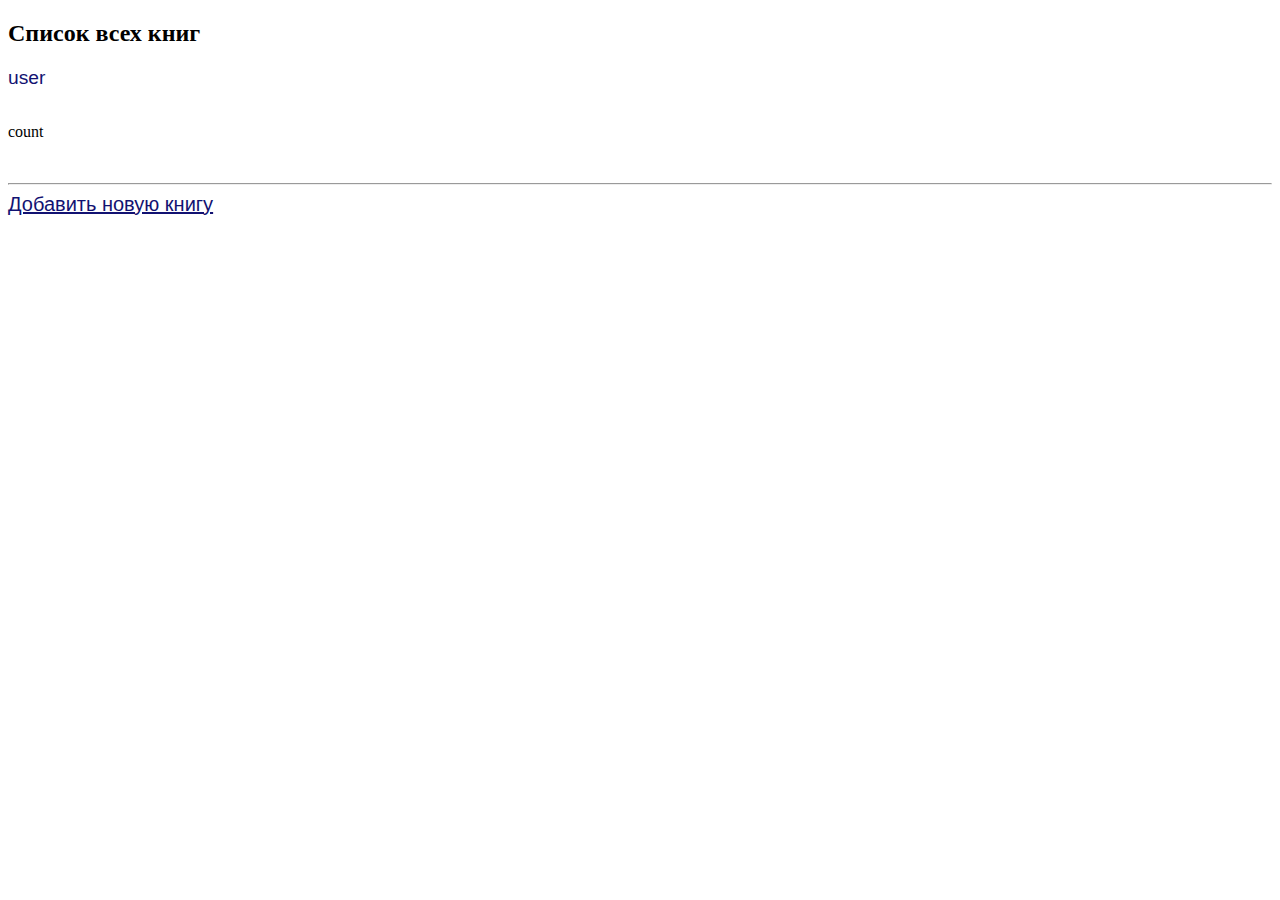
<file: src/main/webapp/WEB-INF/views/book/index.html>
<!DOCTYPE html>
<html lang="en" xmlns:th="http://www.thymeleaf.org">
<head>
  <meta charset="UTF-8">
  <style type="text/css">
    a {
      font-size: 120%;
      font-family: Verdana, Arial, Helvetica, sans-serif;
      color: #121272;
    }
  </style>
  <title>Список книг</title>
</head>
<body>
<h2>Список всех книг</h2>
<div th:each="book : ${book}">
  <a
     th:href="@{/book/{id}(id=${book.getBook_id()})}"
     th:text="${book.getBook_name() + ', ' + book.getAuthor()+', '+book.getBook_year()+
     ' - '+book.getBook_id()}">user
  </a><br><br>
</div>
<p th:text="${book.size()}">count</p>
<br/>
<hr/>
<a href="/book/new" style="font-size: 20px">Добавить новую книгу</a>
</body>
</html>
</file>
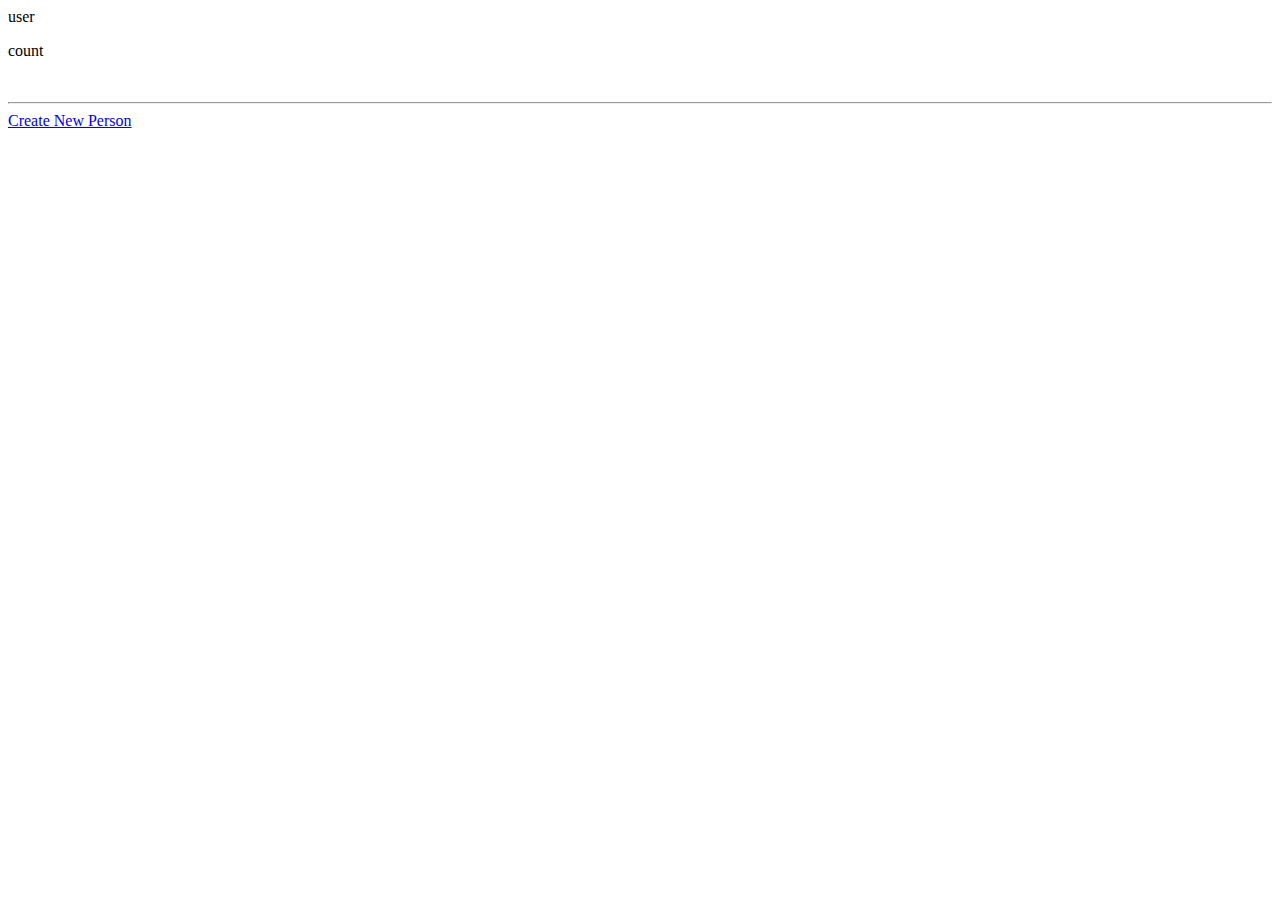
<file: src/main/webapp/WEB-INF/views/people/index.html>
<!DOCTYPE html>
<html lang="en" xmlns:th="http://www.thymeleaf.org">
<head>
    <meta charset="UTF-8">
    <title>Список читателей</title>
</head>
<body>
    <div th:each="person : ${people}">
    <a th:href="@{/people/{id}/find(id=${person.getPerson_id()})}"
       th:text="${person.getFullName() + ', ' + person.getBirthYear()+' - '+person.getPerson_id()}">user</a>
    </div>
    <p th:text="${people.size()}">count</p>
    <br/>
    <hr/>
    <a href="/people/new">Create New Person</a>
</body>
</html>
</file>
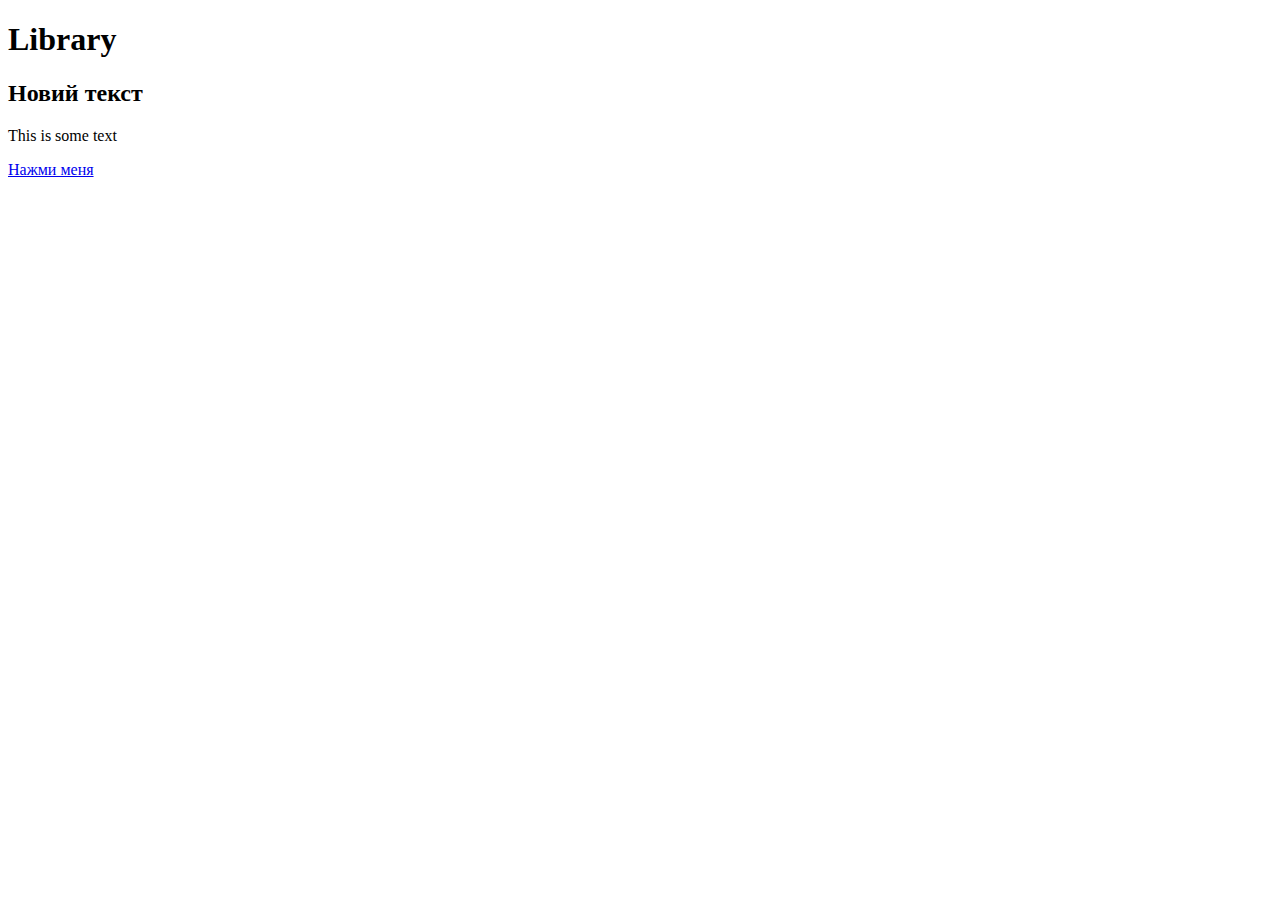
<file: src/main/webapp/WEB-INF/views/hello.html>
<!DOCTYPE html>
<html xmlns:th="http://www.thymeleaf.org" lang="en">
<head>
    <meta charset="utf-8">
    <title>Library</title>
</head>
<body>
    <h1>Library</h1>
    <h2>Новий текст</h2>
    <p>This is some text</p>
    <a href="/second">Нажми меня</a>
</body>
</html>
</file>
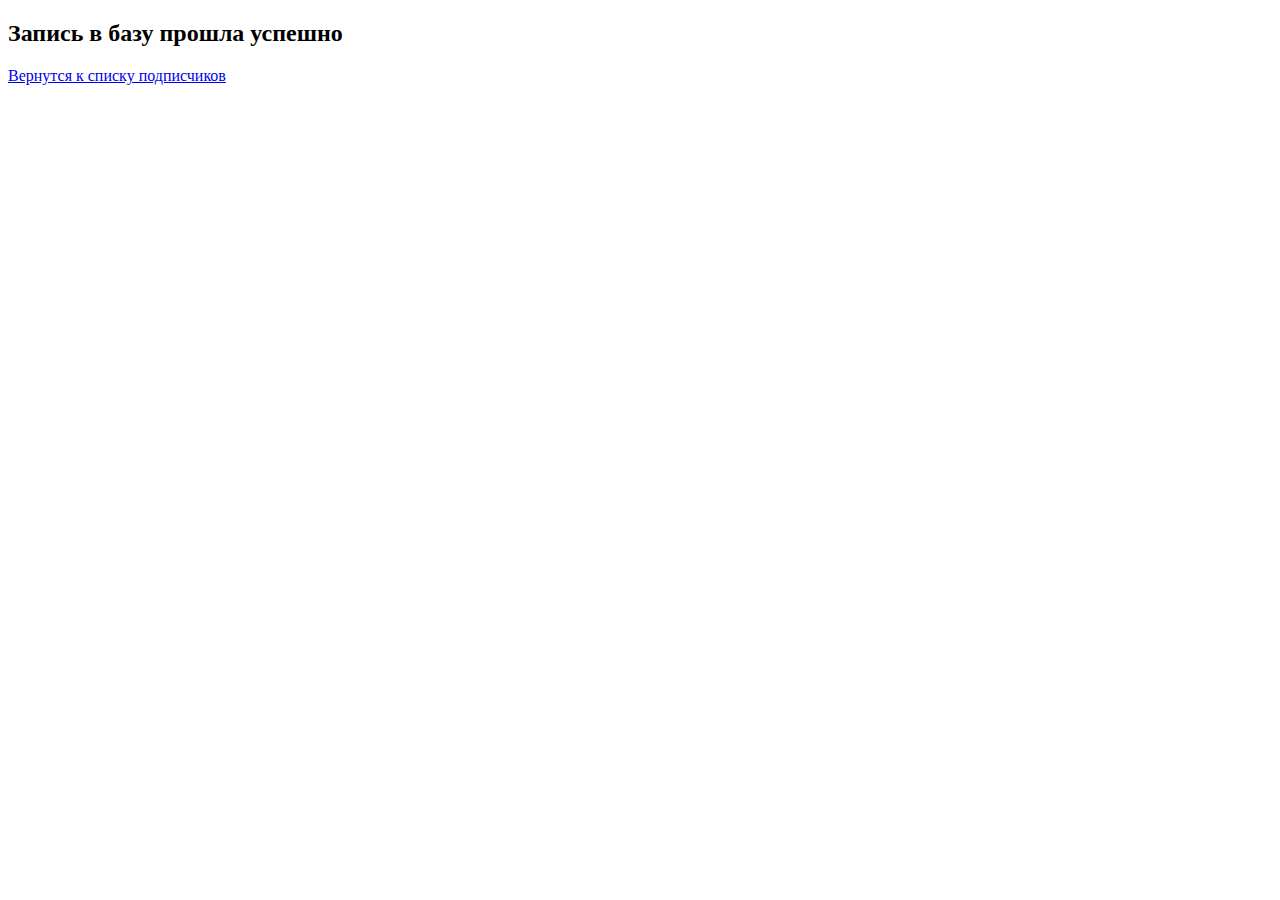
<file: src/main/webapp/WEB-INF/views/success.html>
<!DOCTYPE html>
<html lang="en">
<head>
    <meta charset="UTF-8">
    <title>Success</title>
</head>
<body>
   <h2>Запись в базу прошла успешно</h2>
   <a href="/people">Вернутся к списку подписчиков</a>
</body>
</html>
</file>
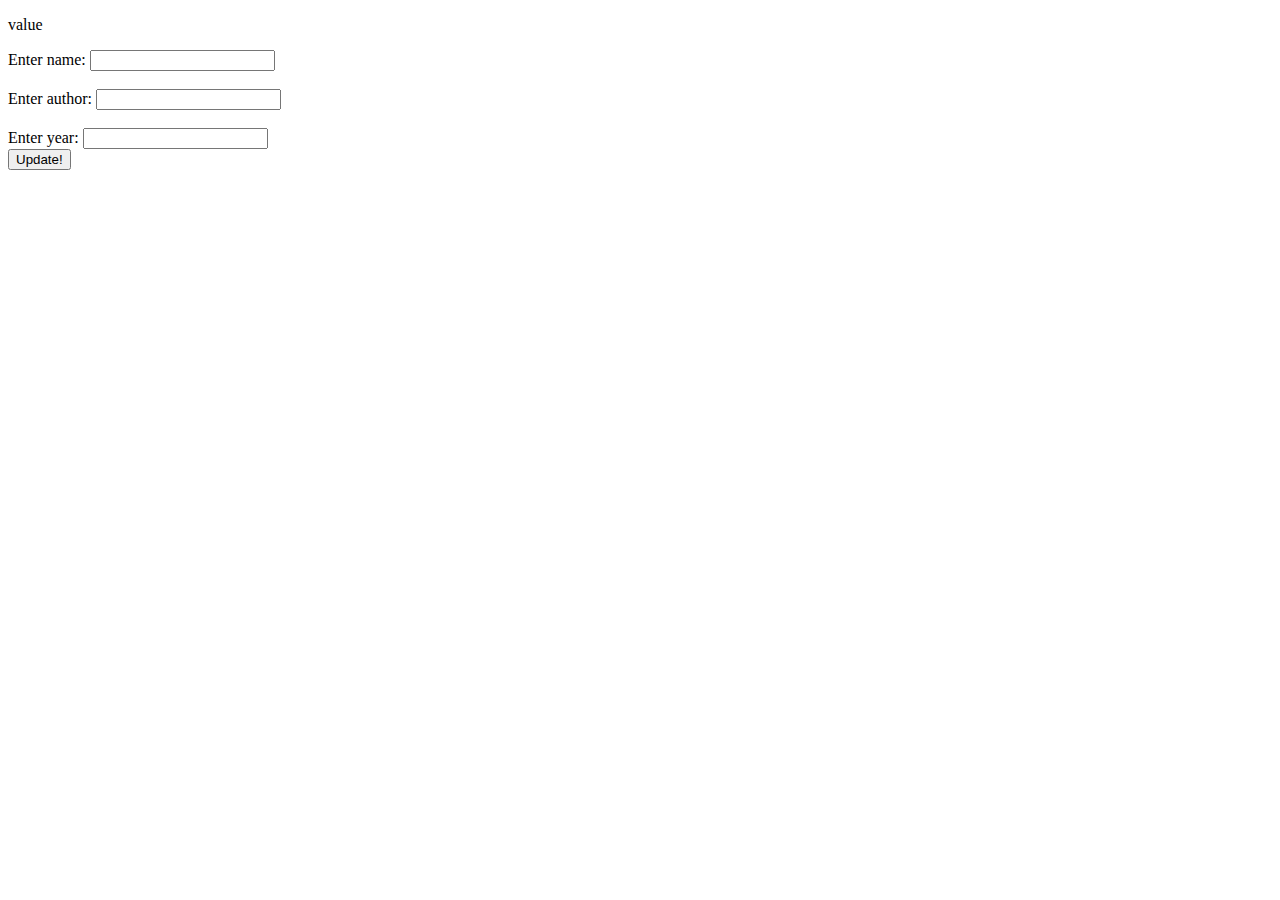
<file: src/main/webapp/WEB-INF/views/book/edit.html>
<!DOCTYPE html>
<html lang="en">
<head>
    <meta charset="UTF-8">
    <title>Title</title>
</head>
<body>
    <form th:method="PATCH" th:action="@{/book/{id}(id=${book.getBook_id()})}" th:object="${book}">
       <p th:text="${book.getBook_id()}">value</p>
       <label for="name">Enter name: </label>
       <input type="text" th:field="*{book_name}" id="name"/>
       <br><br>
       <label for="author">Enter author: </label>
      <input type="text" th:field="*{author}" id="author"/>
      <br><br>
      <label for="year">Enter year: </label>
      <input type="text" th:field="*{book_year}" id="year"/>

      <br/>
      <input type="submit" value="Update!"/>
    </form>
</body>
</html>
</file>
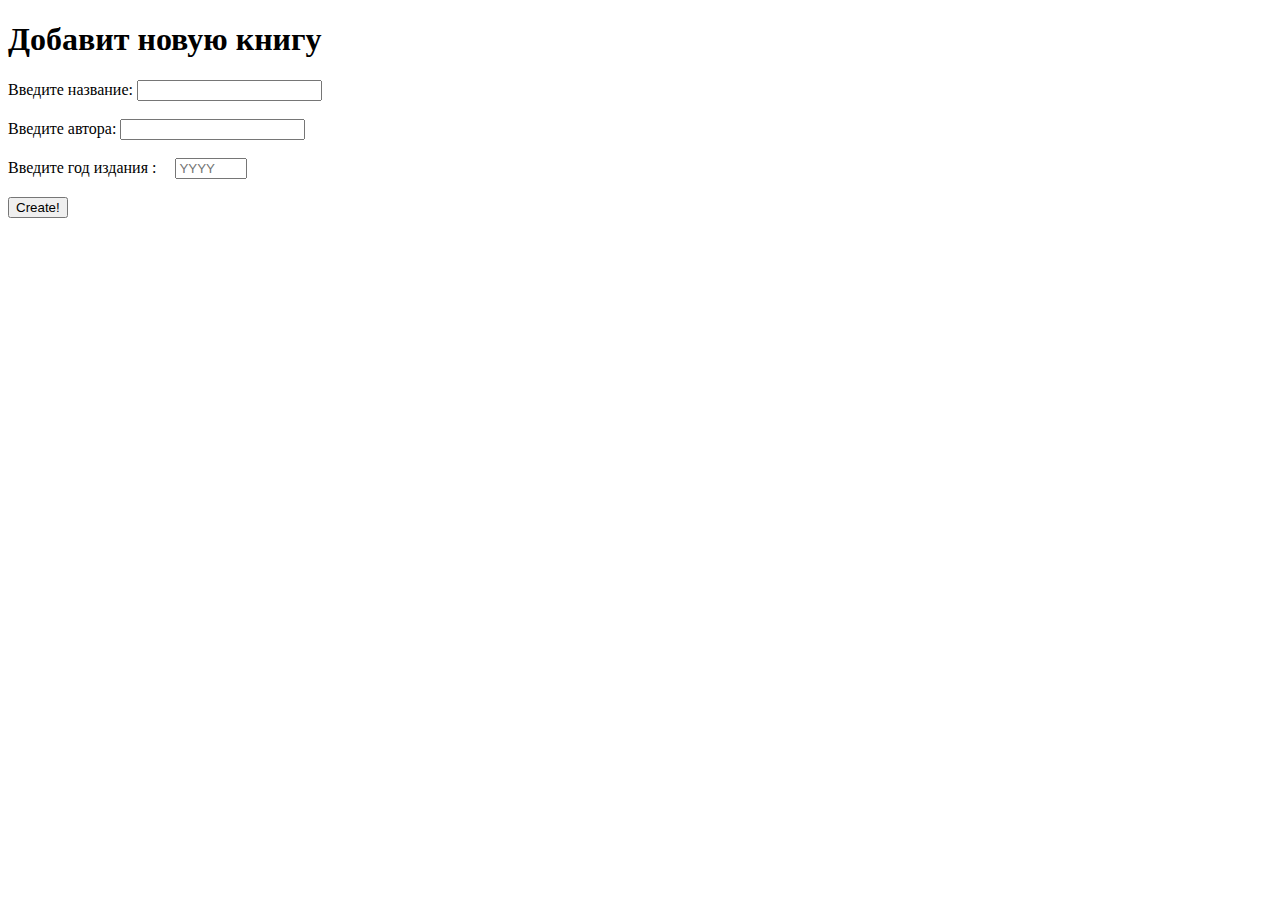
<file: src/main/webapp/WEB-INF/views/book/new.html>
<!DOCTYPE html>
<html lang="en" xmlns:th="http://thymeleaf.org">
<head>
    <meta charset="UTF-8">
    <title>Add new book</title>
</head>
<body>
<h1>Добавит новую книгу</h1>
<form th:method="POST" th:action="@{/book/new}" th:object="${book}">
    <label for="name">Введите название: </label>
    <input type="text" th:field="*{book_name}" id="name"/>

    <br><br>
    <label for="author">Введите автора: </label>
    <input type="text" th:field="*{author}" id="author"/>

    <br><br>
    <label for="year">Введите год издания :</label>
    <input type="number" th:field="*{book_year}" name="year" id="year" placeholder="YYYY"
           min="1800" max="2020" style="margin-left: 15px">

    <br><br>
    <input type="submit" value="Create!"/>
</form>

</body>
</html>
</file>
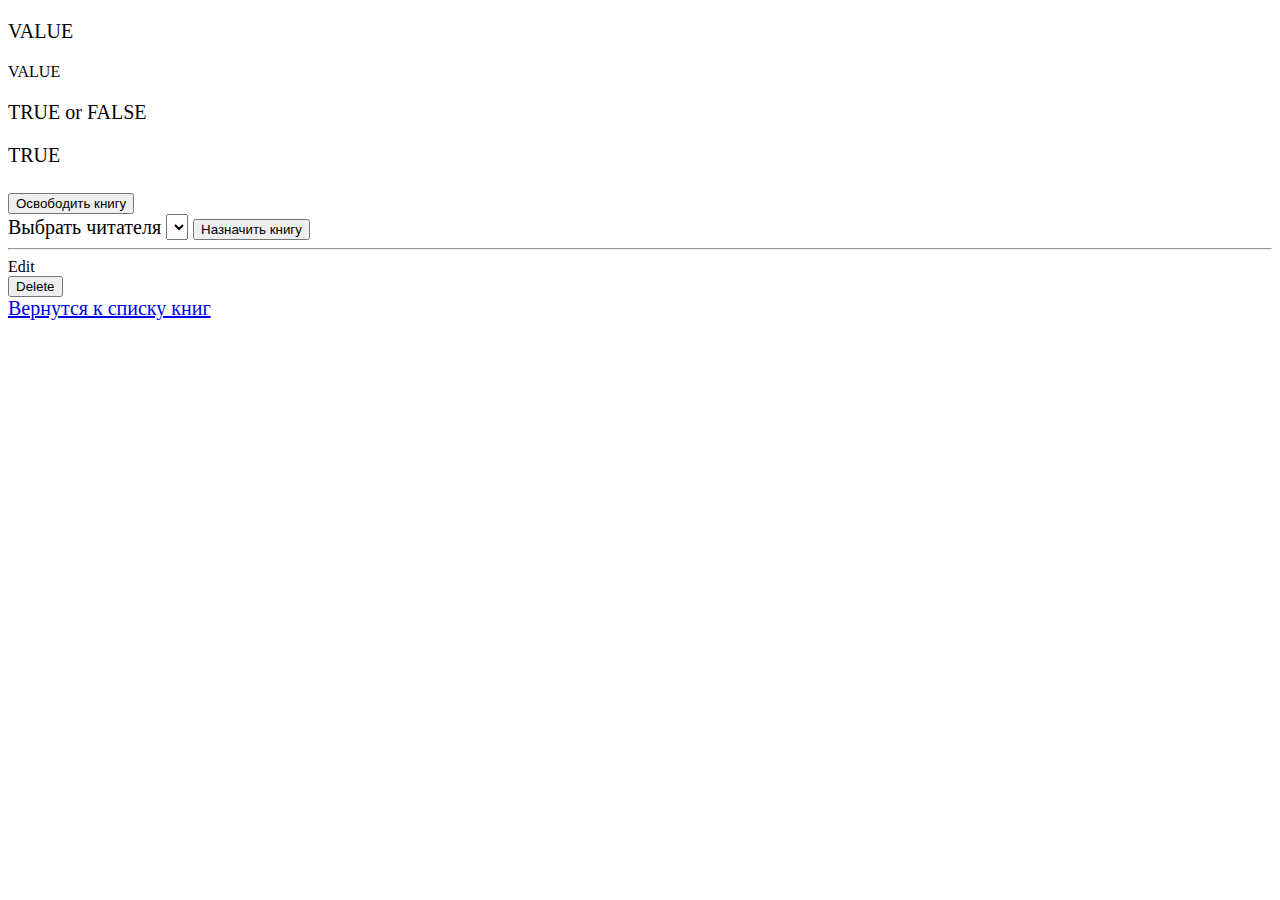
<file: src/main/webapp/WEB-INF/views/book/show.html>
<!DOCTYPE html>
<html lang="en" xmlns:th="http://thymeleaf.org">
<head>
    <meta charset="UTF-8">
    <title>Выбраная книга</title>

</head>
<body>
     <p style="font-size: 20px" th:text="${book.getBook_name() + ', ' +book.getAuthor()+', '+ book.getBook_year()}">VALUE</p>
     <p th:text="${book.getBook_id()}">VALUE</p>
     <div>
         <p style="font-size: 20px" th:text="${person.getBirthYear()!=0} ? 'Книга сейчас у :' : 'Книга пока не выбрана'">TRUE or FALSE</p>
     </div>
     <div th:switch="${person.getBirthYear()!=0}">
         <div style="font-size: 20px" th:case="${true}">
             <a  th:href="@{/people/{id}/find(id=${person.getPerson_id()})}"
                 th:text="${person.getFullName()}">TRUE</a><br/><br/>
             <form th:method="PATCH" th:action="@{/book/cancel/{id}(id=${book.getBook_id()})}">
                 <input type="submit" value="Освободить книгу"/>
             </form>
         </div>

         <div style="font-size: 20px" th:case="*">
             <form th:method="PATCH" th:action="@{/book/select/{id}(id=${book.getBook_id()})}">
                 <label for="select">Выбрать читателя</label>
                 <select style="font-size: 20px" name="select" th:object="${person}" th:field="*{person_id}" id="select">
                     <option style="font-size: 20px" th:each="person : ${people}" th:value="${person.getPerson_id()}"
                             th:text="${person.getFullName()}"></option>
                 </select>
                 <input type="submit" value="Назначить книгу"/>
             </form>
         </div>
     </div>
     <hr>
     <a th:href="@{/book/{id}/edit(id=${book.getBook_id()})}">Edit</a>
     <form th:method="DELETE" th:action="@{/book/{id}(id=${book.getBook_id()})}">
          <input type="submit" value="Delete"/>
     </form>
     <a href="/book/" style="font-size: 20px">Вернутся к списку книг</a>

</body>
</html>
</file>
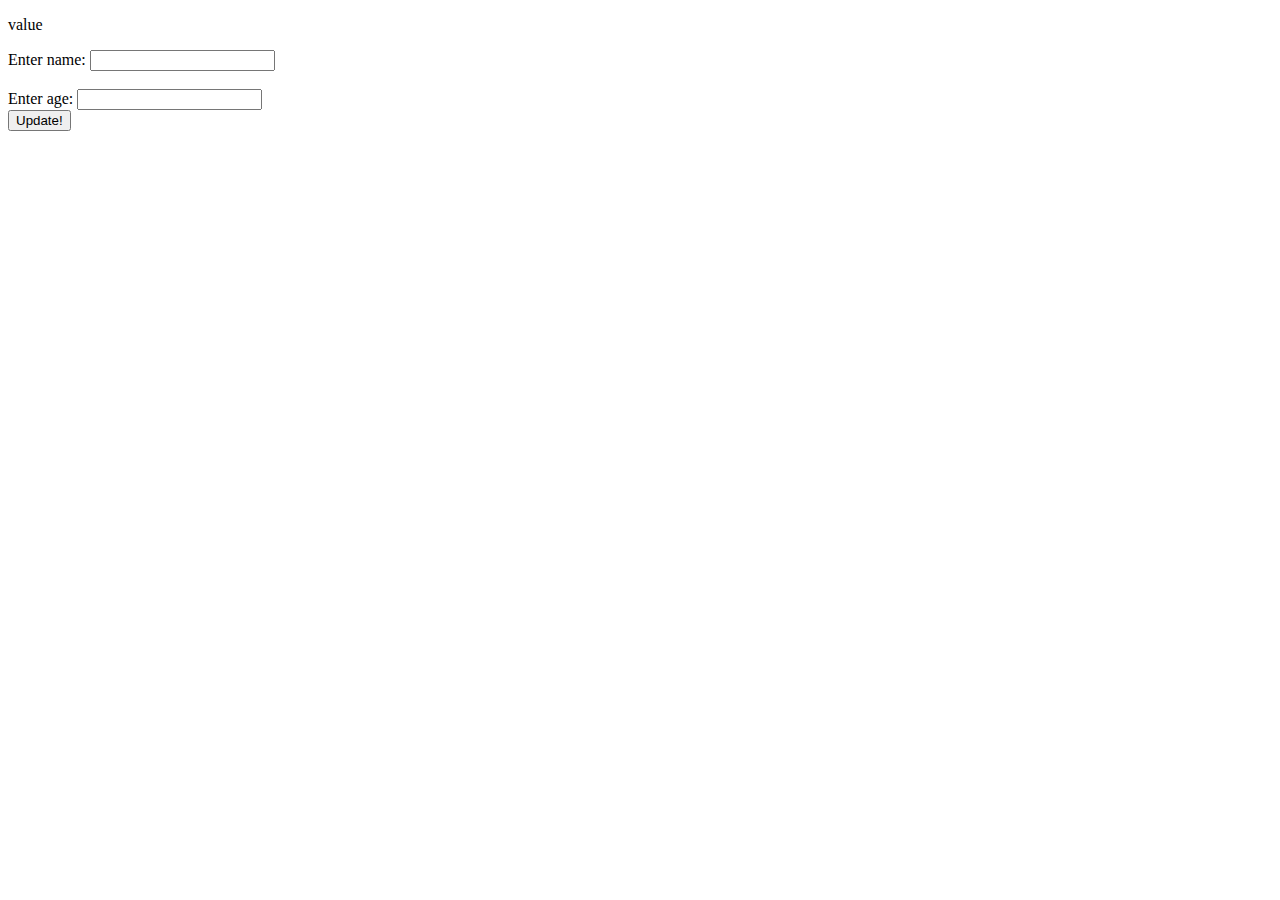
<file: src/main/webapp/WEB-INF/views/people/edit.html>
<!DOCTYPE html>
<html lang="en" xmlns:th="http://www.thymeleaf.org">
<head>
    <meta charset="UTF-8">
    <title>Update Person</title>
</head>
<body>
<!--"@{/people/{id}(id=${person.getPerson_id()})}"-->
<form th:method="PATCH" th:action="@{/people/{id}(id=${person.getPerson_id()})}" th:object="${person}">
  <p th:text="${person.getPerson_id()}">value</p>
  <label for="name">Enter name: </label>
  <input type="text" th:field="*{fullName}" id="name"/>
  <br><br>
  <label for="year">Enter age: </label>
  <input type="text" th:field="*{birthYear}" id="year"/>

  <br/>
  <input type="submit" value="Update!"/>
</form>
</body>
</html>
</file>
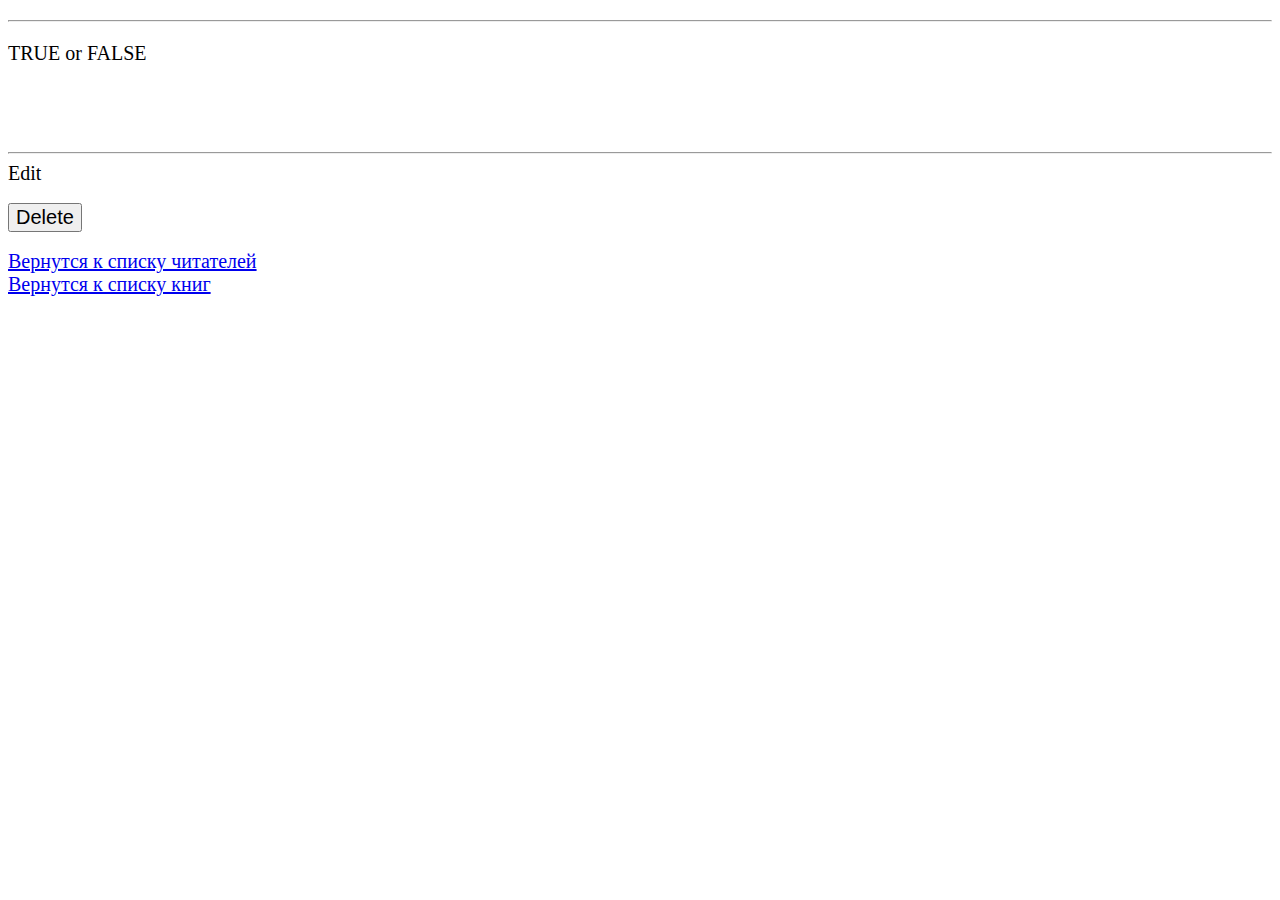
<file: src/main/webapp/WEB-INF/views/people/find.html>
<!DOCTYPE html>
<html lang="en">
<head>
    <meta charset="UTF-8">
    <title>Список книг читателя</title>
    <style>
        a,input,p{font-size: 20px}
    </style>
</head>
<body>
<h2 th:text="'Список книг читателя'"></h2>
<p th:text="${person.getFullName() + ', ' + person.getBirthYear()}"></p>
<hr/>
<p th:text="${book.size()!=0} ? 'Книги :' : 'Нет ни одной книги'">TRUE or FALSE</p>
<div th:each="book : ${book}">
  <a
          th:href="@{/book/{id}(id=${book.getBook_id()})}"
          th:text="${book.getBook_name() + ', ' + book.getAuthor()+', '+book.getBook_year()+
     ' - '+book.getBook_id()}">
  </a><br><br>
</div>
<br/>
<hr/>
<a th:href="@{/people/{id}/edit(id=${person.getPerson_id()})}">Edit</a><br><br>
<form th:method="DELETE" th:action="@{/people/{id}(id=${person.getPerson_id()})}">
  <input type="submit" value="Delete"/>
</form><br>
<a href="/people/" >Вернутся к списку читателей</a><br>
<a href="/book/" >Вернутся к списку книг</a>
</body>
</html>
</file>
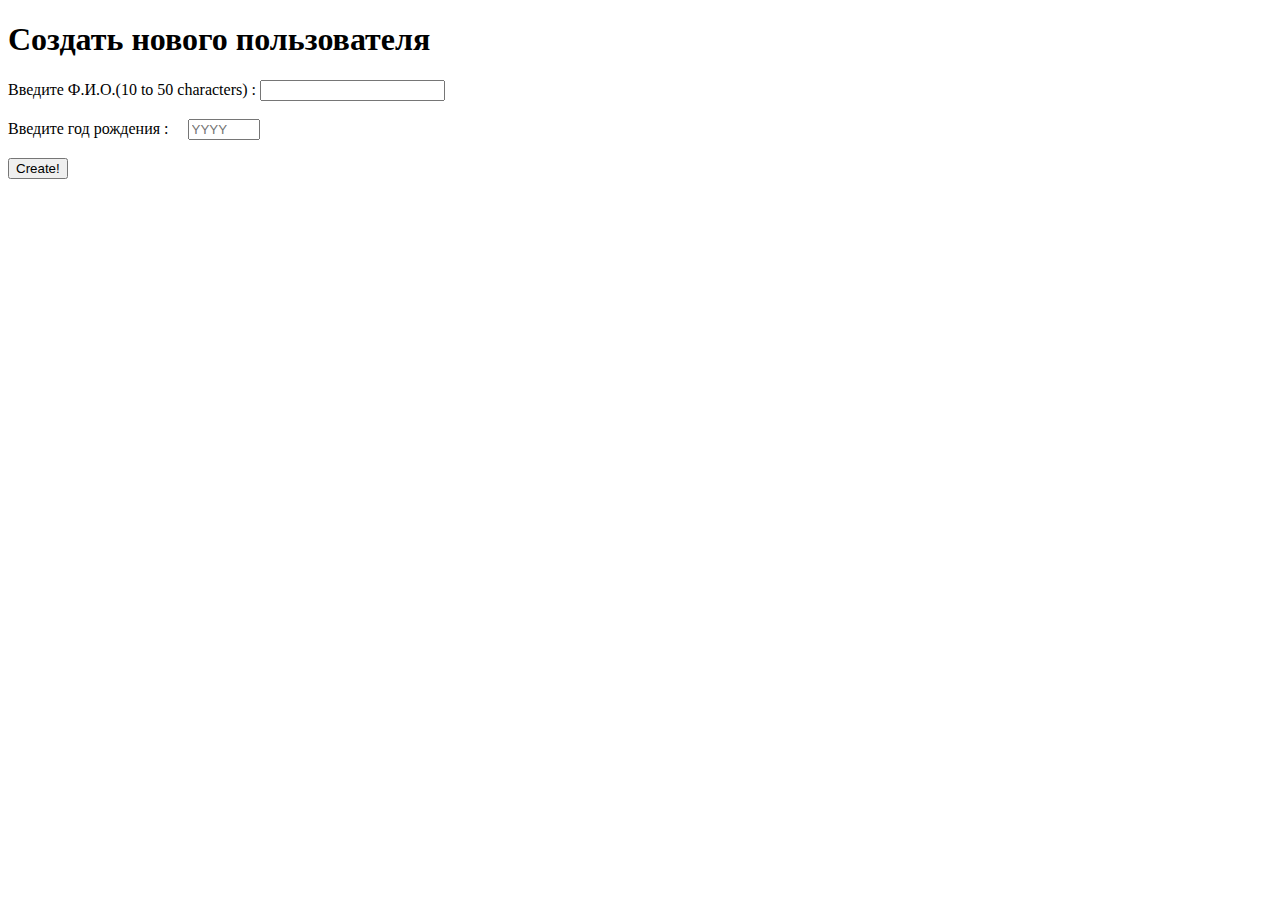
<file: src/main/webapp/WEB-INF/views/people/new.html>
<!DOCTYPE html>
<html lang="en" xmlns:th="http://www.thymeleaf.org">
<head>
    <meta charset="UTF-8">
    <title>New Person</title>
</head>
<body>
    <h1>Создать нового пользователя</h1>
    <form>
        <label for="name">Введите Ф.И.О.(10 to 50 characters) :</label>
        <input type="text" id="name" name="name">
        <br><br>
        <label for="year">Введите год рождения :</label>
        <input type="number" name="year" id="year" placeholder="YYYY" min="1920" max="2020" style="margin-left: 15px">
        <!--<input type="text" id="year" name="year">-->
        <br><br>
        <input type="submit" value="Create!">
    </form>

</body>
</html>
</file>
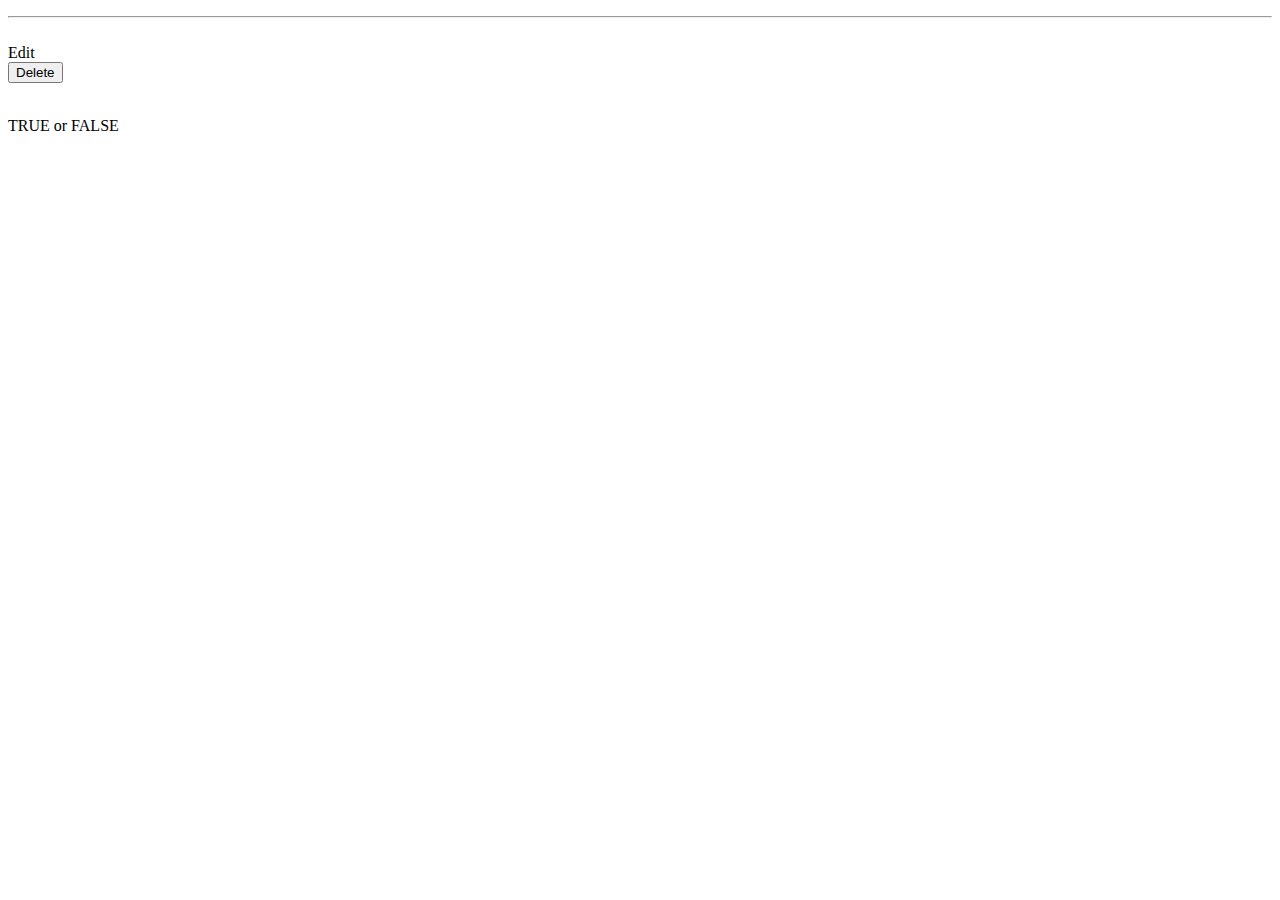
<file: src/main/webapp/WEB-INF/views/people/show.html>
<!DOCTYPE html>
<html lang="en" xmlns:th="http://www.thymeleaf.org">
<head>
    <meta charset="UTF-8">
    <title>Update Person</title>
</head>
<body>
    <p th:text="${person.getFullName() + ', ' + person.getBirthYear()}"/>
    <p th:text="${person.getPerson_id()}"/>
    <hr/>
    <br/>
    <a th:href="@{/people/{id}/edit(id=${person.getPerson_id()})}">Edit</a>

    <form th:method="DELETE" th:action="@{/people/{id}(id=${person.getPerson_id()})}">
      <input type="submit" value="Delete"/>
    </form>
<br>
    <div>
        <p th:text="${book!=null} ? 'Книги :' : 'Нет ни одной книги'">TRUE or FALSE</p>
    </div>
    <br>
    <span th:if="${book.getBook_name() != null}" th:text="${book.getBook_name()}" ></span>

</body>
</html>
</file>
